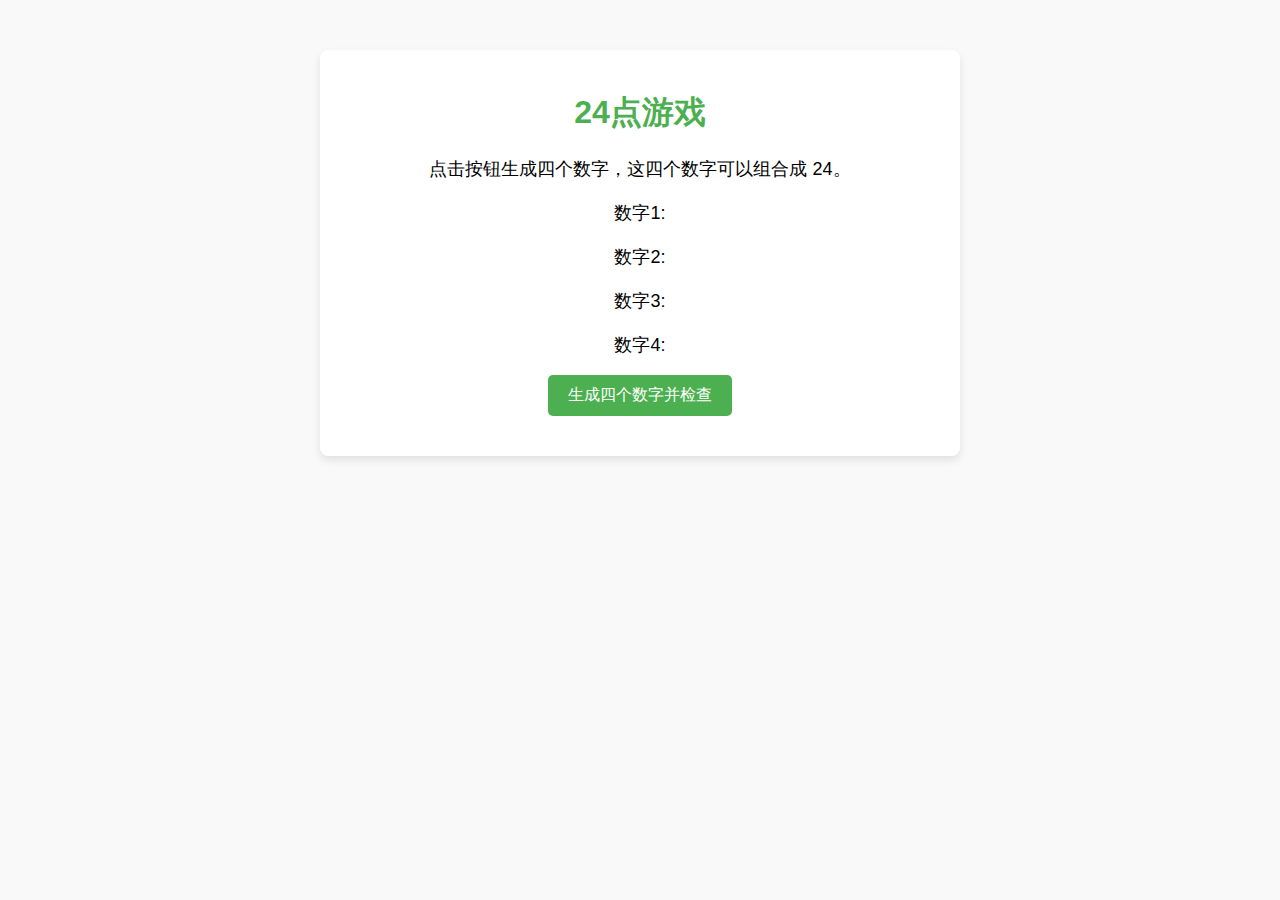
<file: 24point/index.html>
<!DOCTYPE html>
<html lang="zh">
<head>
    <meta charset="UTF-8">
    <meta name="viewport" content="width=device-width, initial-scale=1.0">
    <title>24点游戏</title>
    <link rel="stylesheet" href="styles.css">
</head>
<body>
    <div class="container">
        <h1>24点游戏</h1>
        <p>点击按钮生成四个数字，这四个数字可以组合成 24。</p>

        <div class="inputs">
            <p>数字1: <span id="num1"></span></p>
            <p>数字2: <span id="num2"></span></p>
            <p>数字3: <span id="num3"></span></p>
            <p>数字4: <span id="num4"></span></p>
        </div>

        <button onclick="generateNumbers()">生成四个数字并检查</button>

        <p id="result"></p>
        <div id="steps"></div> <!-- 用来显示运算过程 -->
    </div>

    <script src="script.js"></script>
</body>
</html>
</file>
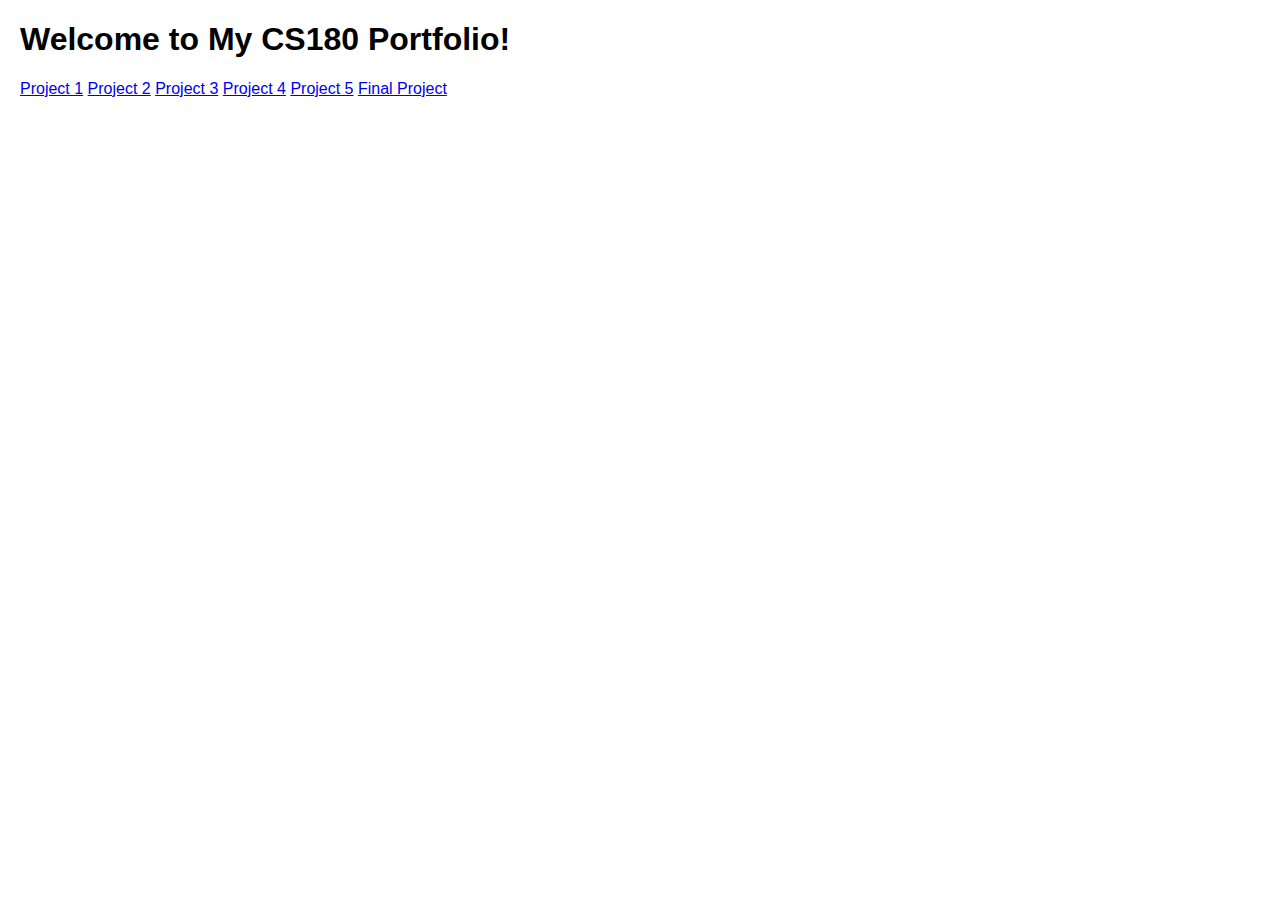
<file: cs180/index.html>
<!DOCTYPE html>
<html>
<head>
    <title>My Portfolio</title>
    <style>
        body {
            font-family: Arial, sans-serif;
            margin: 20px;
        }
    </style>
</head>
<body>
    <h1>Welcome to My CS180 Portfolio!</h1>
    <a href="./1/index.html">Project 1</a>
    <a href="./2/index.html">Project 2</a>
    <a href="./3/index.html">Project 3</a>
    <a href="./4/index.html">Project 4</a>
    <a href="./5/index.html">Project 5</a>
    <a href="./final/index.html">Final Project</a>
</body>
</html>
</file>
<file: 24point/styles.css>
body {
    font-family: Arial, sans-serif;
    background-color: #f9f9f9;
    margin: 0;
    padding: 0;
}

.container {
    max-width: 600px;
    margin: 50px auto;
    background-color: white;
    padding: 20px;
    border-radius: 8px;
    box-shadow: 0 4px 8px rgba(0, 0, 0, 0.1);
    text-align: center;
}

h1 {
    color: #4CAF50;
}

button {
    background-color: #4CAF50;
    color: white;
    padding: 10px 20px;
    border: none;
    border-radius: 5px;
    cursor: pointer;
    font-size: 16px;
}

button:hover {
    background-color: #45a049;
}

p {
    font-size: 18px;
    margin-top: 20px;
}
</file>
